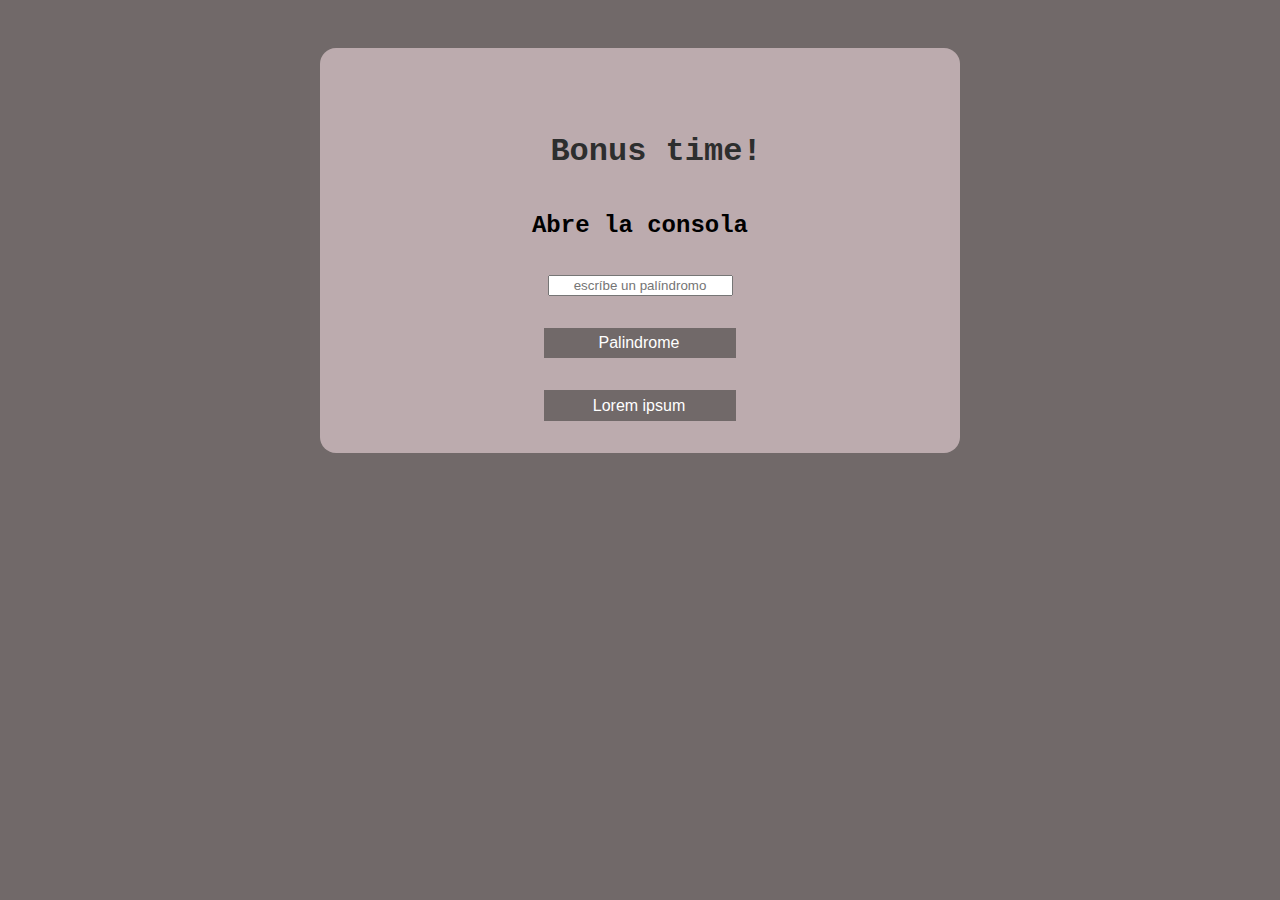
<file: bonus_time/index.html>
<!DOCTYPE html>
<html lang="en">

<head>
    <meta charset="UTF-8">
    <meta name="viewport" content="width=device-width, initial-scale=1.0">
    <link rel="stylesheet" href="./style.css">
    <title>Document</title>
</head>

<body>
    <h1>Bonus time!</h1>
    <h2>Abre la consola</h2>
    <p><input type="text" id="entrada" placeholder="escríbe un palíndromo"></p>
    <p><button onclick="palindromo()">Palindrome</button></p>
    <p><button onclick="lorem()">Lorem ipsum</button></p>

    <script src="script.js"></script>
</body>

</html>
</file>
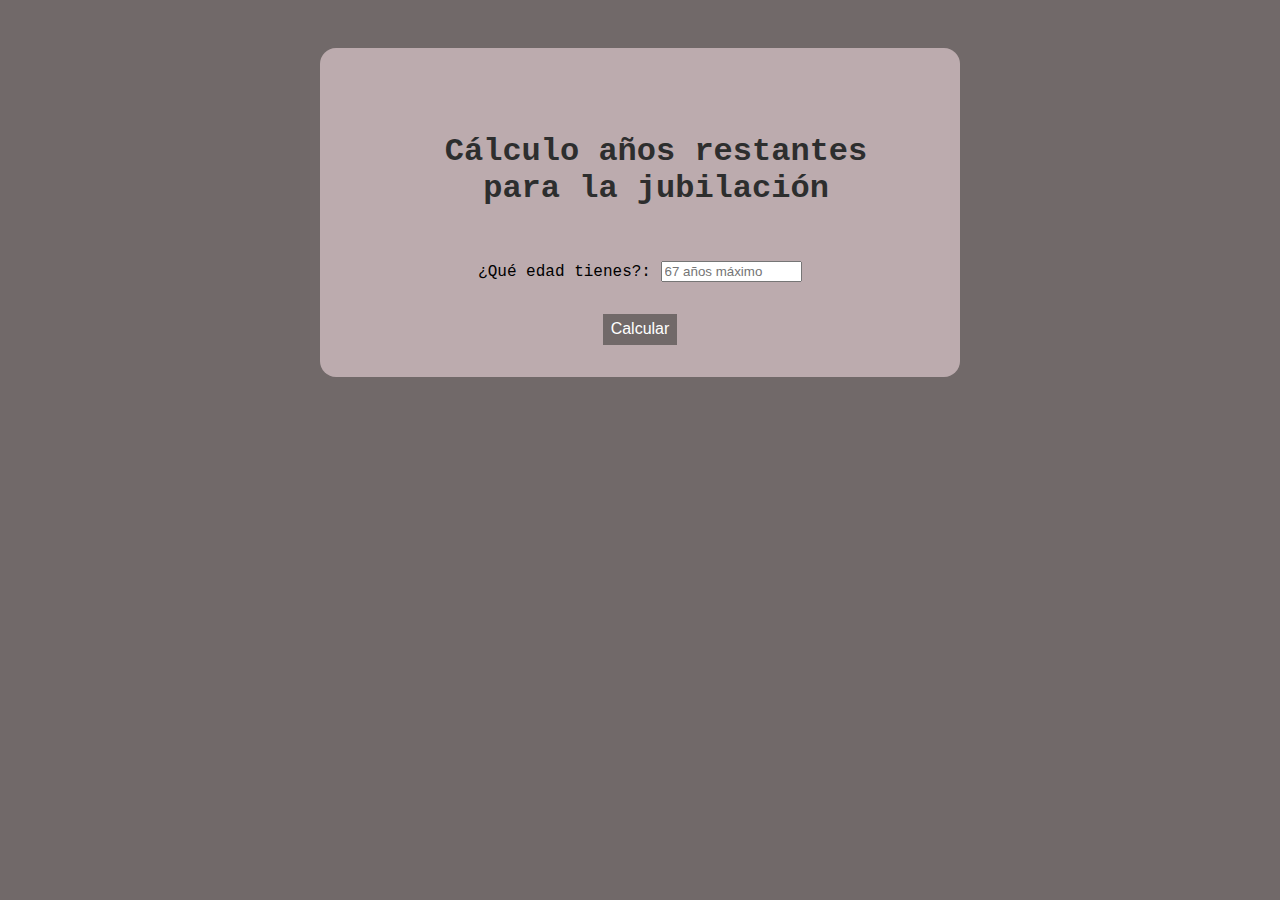
<file: ejercicio4/index.html>
<!DOCTYPE html>
<html lang="en">

<head>
    <meta charset="UTF-8">
    <meta name="viewport" content="width=device-width, initial-scale=1.0">
    <link rel="stylesheet" href="./style.css">
    <title>Document</title>
</head>

<body>
    <h1>Cálculo años restantes para la jubilación</h1>
    <article>
        <label for="edad">¿Qué edad tienes?:</label>
        <input list="edad" name="edad" id="id_edad" placeholder="67 años máximo">
        <p><button onClick="button_trigger()">Calcular</button></p>
    </article>
    <script src="script.js"></script>
</body>

</html>
</file>
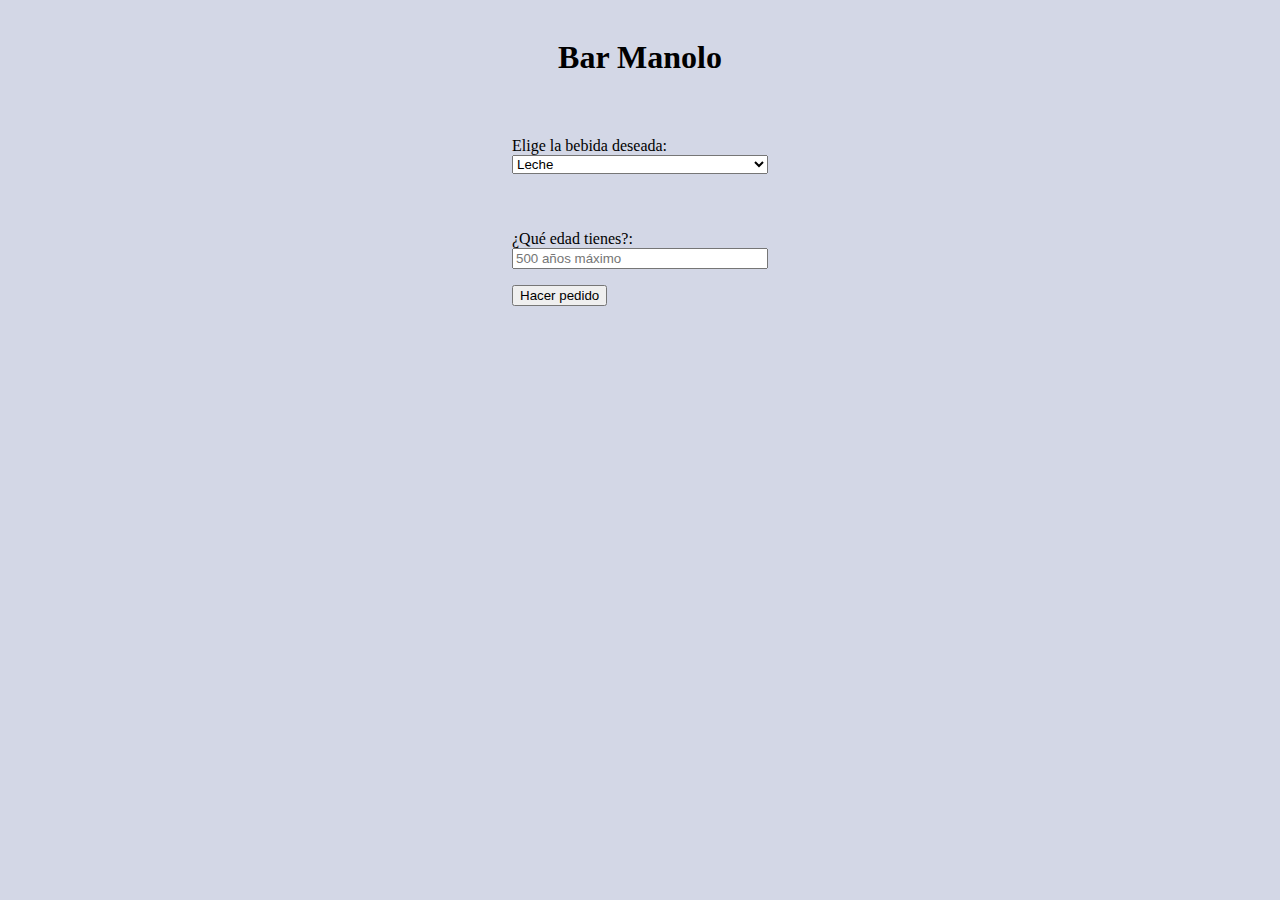
<file: ejercicio5(no_if)/index.html>
<!DOCTYPE html>
<html lang="en">

<head>
    <meta charset="UTF-8">
    <meta name="viewport" content="width=device-width, initial-scale=1.0">
    <link rel="stylesheet" href="./style.css">
    <title>Document</title>
</head>

<body>
    <br>
    <h1>Bar Manolo</h1>
    <br>

    <label for="bebidas">Elige la bebida deseada:</label>

    <select id="id_bebidas">
        <option value="leche">Leche</option>
        <option value="coca-cola">Coca-cola</option>
        <option value="cerveza">Cerveza</option>
    </select>

    <br>
    <br>

    <label for="edad">¿Qué edad tienes?:</label>
    <input list="edad" name="edad" id="id_edad" placeholder="500 años máximo">

    <p><button onClick="procesar_pedido()">Hacer pedido</button></p>

    <script src="script.js"></script>
</body>

</html>
</file>
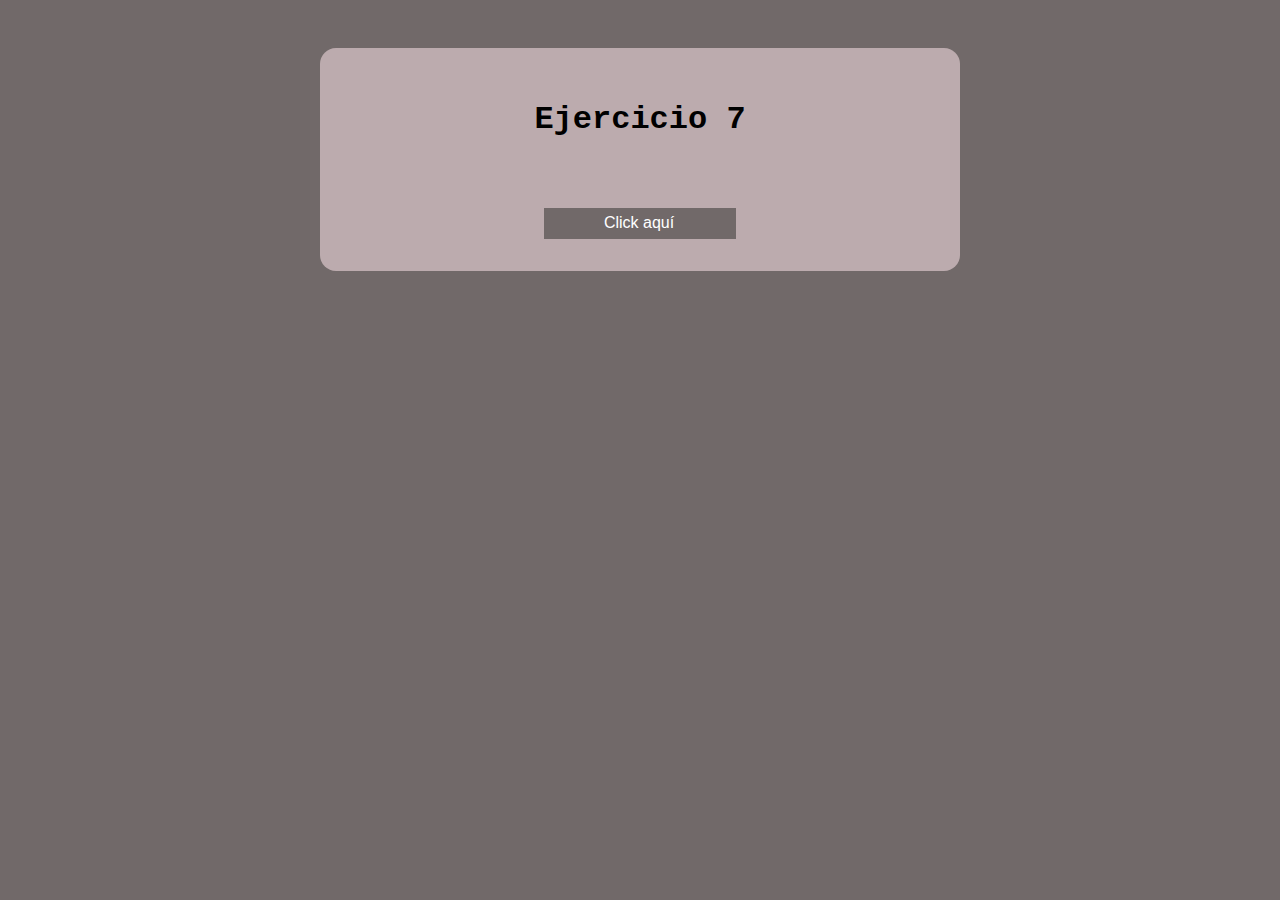
<file: ejercicio7/index.html>
<!DOCTYPE html>
<html lang="en">

<head>
    <meta charset="UTF-8">
    <meta name="viewport" content="width=device-width, initial-scale=1.0">
    <link rel="stylesheet" href="./style.css">
    <title>Document</title>
</head>

<body>
    <p><h1>Ejercicio 7</h1></p>
    <p><button onclick="ejercicio7()">Click aquí</button></p>
    <script src="script.js"></script>
</body>

</html>
</file>
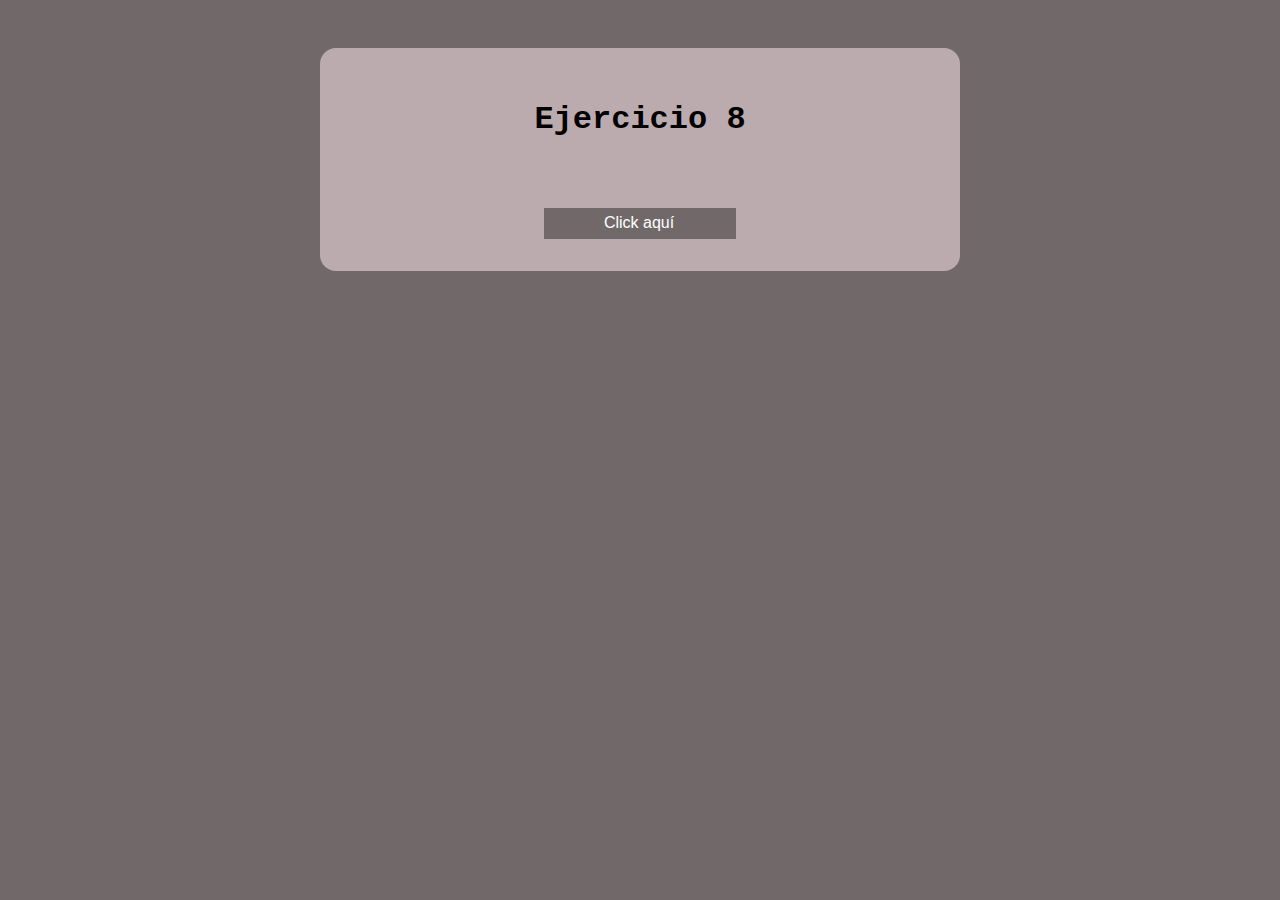
<file: ejercicio8/index.html>
<!DOCTYPE html>
<html lang="en">

<head>
    <meta charset="UTF-8">
    <meta name="viewport" content="width=device-width, initial-scale=1.0">
    <link rel="stylesheet" href="./style.css">
    <title>Document</title>
</head>

<body>
    <p><h1>Ejercicio 8</h1></p>
    <p><button onclick="ejercicio8()">Click aquí</button></p>
    <script src="script.js"></script>
</body>

</html>
</file>
<file: bonus_time/style.css>
html {
    display: flex;
    background-color: #716969;
    padding-top: 3em;
}

body {
    display: flex;
    width: 40em;
    margin: auto;
    padding-bottom: 1em;
    border-radius: 1em;
    text-align: center;
    justify-content: center;
    flex-direction: column;
    background-color: #bcabae;
    font-family: 'Courier New';
}

h1 {
    display: flex;
    text-align: center;
    justify-content: center;
    padding-top: 2em;
    padding-left: 3em;
    width: 15em;
    color: #2d2e2e;
}

p {
    display: flex;
    justify-content: center;
}

button {
    display: flex;
    background-color: #716969;
    border: none;
    color: white;
    width: 12em;
    padding-top: 0.4em;
    padding-bottom: 0.4em;
    padding-right: 0.5em;
    text-align: center;
    justify-content: center;
    font-size: 16px;
}

button:hover {
    background-color: #2d2e2e;
}

input {
    display: flex;
    align-items: baseline;
    text-align: center;
}
</file>
<file: ejercicio4/style.css>
html {
    display: flex;
    background-color: #716969;
    padding-top: 3em;
}


body {
    display: flex;
    width: 40em;
    margin: auto;
    padding-bottom: 1em;
    text-align: center;
    border-radius: 1em;
    justify-content: center;
    flex-direction: column;
    background-color: #bcabae;
    font-family: 'Courier New';
}

h1 {
    display: flex;
    text-align: center;
    padding-top: 2em;
    padding-bottom: 1em;
    padding-left: 3em;
    width: 15em;
    color: #2d2e2e;
}

label {
    padding-top: 1.3em;
}

article>input {
    width: 10em;
}

article>p {
    display: flex;
    justify-content: center;
    padding-top: 1em;
}

article>p>button {
    background-color: #716969;
    /* Green */
    border: none;
    color: white;
    padding-top: 0.4em;
    padding-bottom: 0.4em;
    padding-left: 0.5em;
    padding-right: 0.5em;
    text-align: center;
    text-decoration: none;
    font-size: 16px;
}

article>p>button:hover {
    background-color: #2d2e2e;
}
</file>
<file: ejercicio5(no_if)/style.css>
body{
    display: flex;
    width: 20%;
    margin: auto;
    flex-direction: column;
    background-color: rgb(211, 215, 230);
}

h1{
    display: flex;
    justify-content: center;
}

label{
    padding-top: 1.3em;
}
</file>
<file: ejercicio7/style.css>
html {
    display: flex;
    background-color: #716969;
    padding-top: 3em;
}

body {
    display: flex;
    width: 40em;
    margin: auto;
    padding-bottom: 1em;
    border-radius: 1em;
    text-align: center;
    justify-content: center;
    flex-direction: column;
    background-color: #bcabae;
    font-family: 'Courier New';
}

p>h1 {
    display: flex;
    text-align: center;
    padding-top: 2em;
    padding-bottom: 1em;
    padding-left: 3em;
    width: 15em;
    color: #2d2e2e;
}

p{
    display:flex;
    justify-content: center;
}
p>button {
    display: flex;
    background-color: #716969;
    border: none;
    color: white;
    width: 12em;
    padding-top: 0.4em;
    padding-bottom: 0.4em;
    padding-right: 0.5em;
    text-align: center;
    justify-content: center;
    font-size: 16px;
}

button:hover {
    background-color: #2d2e2e;
}
</file>
<file: ejercicio8/style.css>
html {
    display: flex;
    background-color: #716969;
    padding-top: 3em;
}

body {
    display: flex;
    width: 40em;
    margin: auto;
    padding-bottom: 1em;
    border-radius: 1em;
    text-align: center;
    justify-content: center;
    flex-direction: column;
    background-color: #bcabae;
    font-family: 'Courier New';
}

p>h1 {
    display: flex;
    text-align: center;
    padding-top: 2em;
    padding-bottom: 1em;
    padding-left: 3em;
    width: 15em;
    color: #2d2e2e;
}

p{
    display:flex;
    justify-content: center;
}
p>button {
    display: flex;
    background-color: #716969;
    border: none;
    color: white;
    width: 12em;
    padding-top: 0.4em;
    padding-bottom: 0.4em;
    padding-right: 0.5em;
    text-align: center;
    justify-content: center;
    font-size: 16px;
}

button:hover {
    background-color: #2d2e2e;
}
</file>
